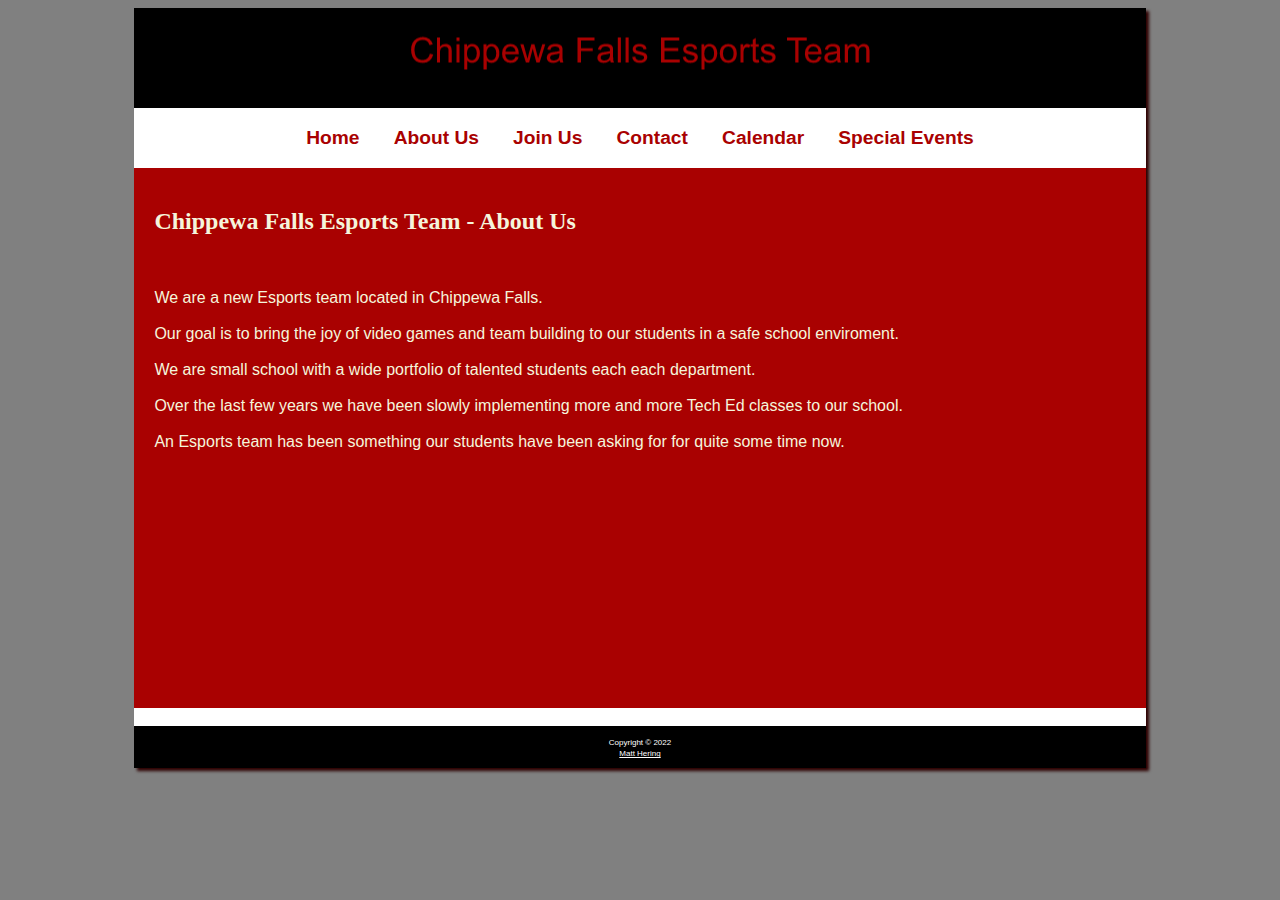
<file: about.html>
<!DOCTYPE html>
<html lang="en-US">

<head>
	<title>CFES - About Us</title>
	<meta charset="utf-8">
	<meta name="viewport" content="width=device-width, initial-scale=1.0">
	<link rel="stylesheet" href="css/style.css">
</head>
<body>
	<div id="wrapper">
		<header>
			<h1>About Us</h1>
		</header>
		<nav>
			<ul>
				<li><a href="index.html" style="text-decoration: none">Home</a></li>
				<li><a href="about.html">About Us</a></li>
				<li><a href="form.html">Join Us</a></li>
				<li><a href="contact.html">Contact</a></li>
				<li><a href="calendar.html">Calendar</a></li>
				<li><a href="special_events.html">Special Events</a></li>
			</ul>
		</nav>
		<main id="hero">
			<h2>Chippewa Falls Esports Team - About Us</h2><br>
			<p>
				We are a new Esports team located in Chippewa Falls.<br><br>
				Our goal is to bring the joy of video games and team building to our students in a safe school enviroment.<br><br>
				We are small school with a wide portfolio of talented students each each department.<br><br>
				Over the last few years we have been slowly implementing more and more Tech Ed classes to our school.<br><br>
				An Esports team has been something our students have been asking for for quite some time now.<br><br>
			</p>
		</main>
		<br>
		<footer>
			<small>Copyright &copy; 2022<br>
				<a href="mailto:mhering3@student.cvtc.edu">Matt Hering</a>
			</small>
		</footer>
	</div>
</body>
</html>
</file>
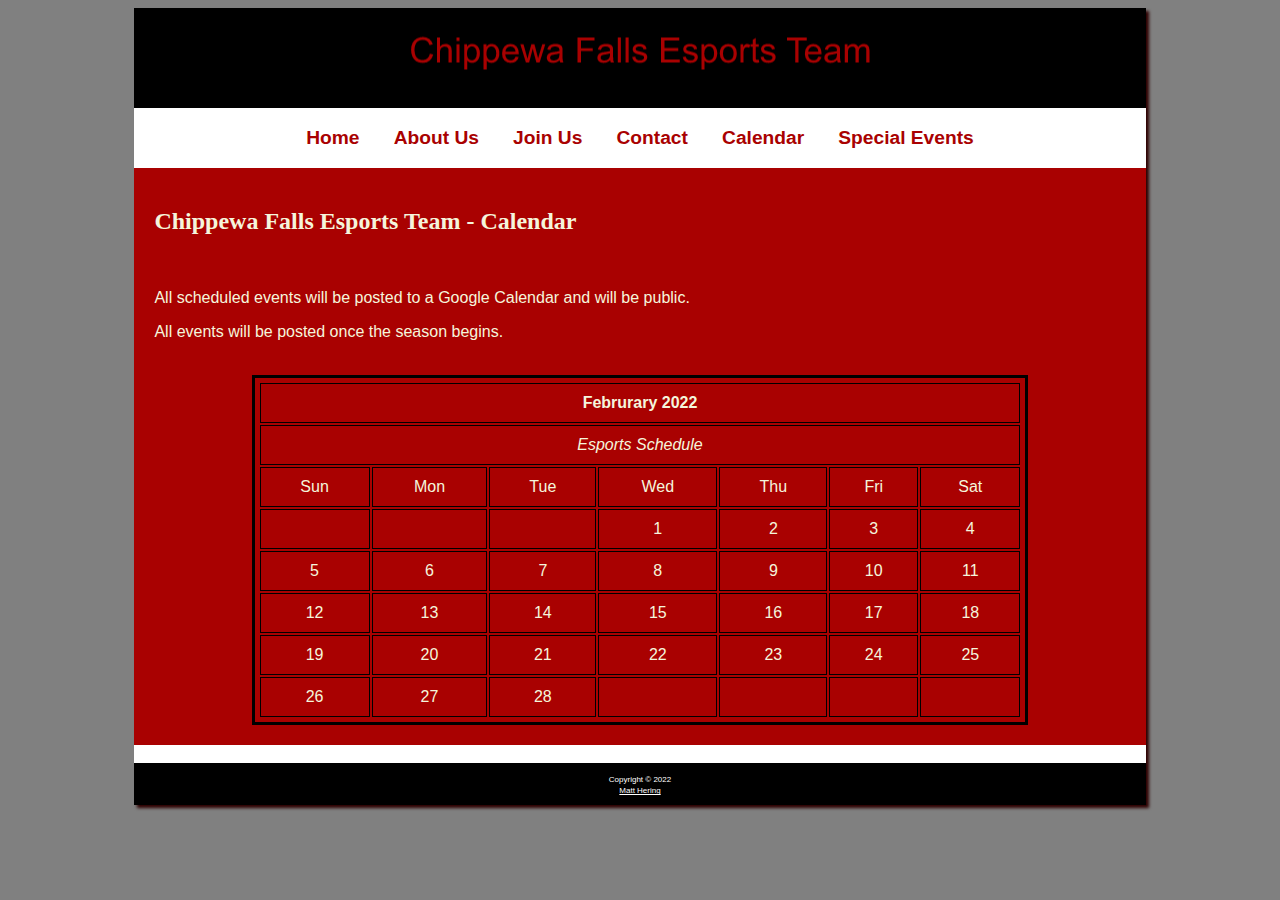
<file: calendar.html>
<!DOCTYPE html>
<html lang="en-US">

<head>
	<title>CFES - Calendar</title>
	<meta charset="utf-8">
	<meta name="viewport" content="width=device-width, initial-scale=1.0">
	<link rel="stylesheet" href="css/style.css">
</head>

<body>
	<div id="wrapper">
		<header>
			<h1>Calendar</h1>
		</header>
		<nav>
			<ul>
				<li><a href="index.html" style="text-decoration: none">Home</a></li>
				<li><a href="about.html">About Us</a></li>
				<li><a href="form.html">Join Us</a></li>
				<li><a href="contact.html">Contact</a></li>
				<li><a href="calendar.html">Calendar</a></li>
				<li><a href="special_events.html">Special Events</a></li>
			</ul>
		</nav>
		<main id="hero">
			<h2>Chippewa Falls Esports Team - Calendar</h2><br>
			<p>All scheduled events will be posted to a Google Calendar and will be public.</p>
			<p>All events will be posted once the season begins.</p><br>
			<table>
				<tr>
					<td colspan="7"><b>Februrary 2022</b></td>
				</tr>
				<tr>
					<td colspan="7"><i>Esports Schedule</i></td>
				</tr>
				<tr>
					<td>Sun</td>
					<td>Mon</td>
					<td>Tue</td>
					<td>Wed</td>
					<td>Thu</td>
					<td>Fri</td>
					<td>Sat</td>
				</tr>
				<tr>
					<td></td>
					<td></td>
					<td></td>
					<td>1</td>
					<td>2</td>
					<td>3</td>
					<td>4</td>
				</tr>
				<tr>
					<td>5</td>
					<td>6</td>
					<td>7</td>
					<td>8</td>
					<td>9</td>
					<td>10</td>
					<td>11</td>
				</tr>
				<tr>
					<td>12</td>
					<td>13</td>
					<td>14</td>
					<td>15</td>
					<td>16</td>
					<td>17</td>
					<td>18</td>
				</tr>
				<tr>
					<td>19</td>
					<td>20</td>
					<td>21</td>
					<td>22</td>
					<td>23</td>
					<td>24</td>
					<td>25</td>
				</tr>
				<tr>
					<td>26</td>
					<td>27</td>
					<td>28</td>
					<td></td>
					<td></td>
					<td></td>
					<td></td>
				</tr>
			</table>
		</main>
		<br>
		<footer>
			<small>Copyright &copy; 2022<br>
				<a href="mailto:mhering3@student.cvtc.edu">Matt Hering</a>
			</small>
		</footer>
	</div>
</body>

</html>
</file>
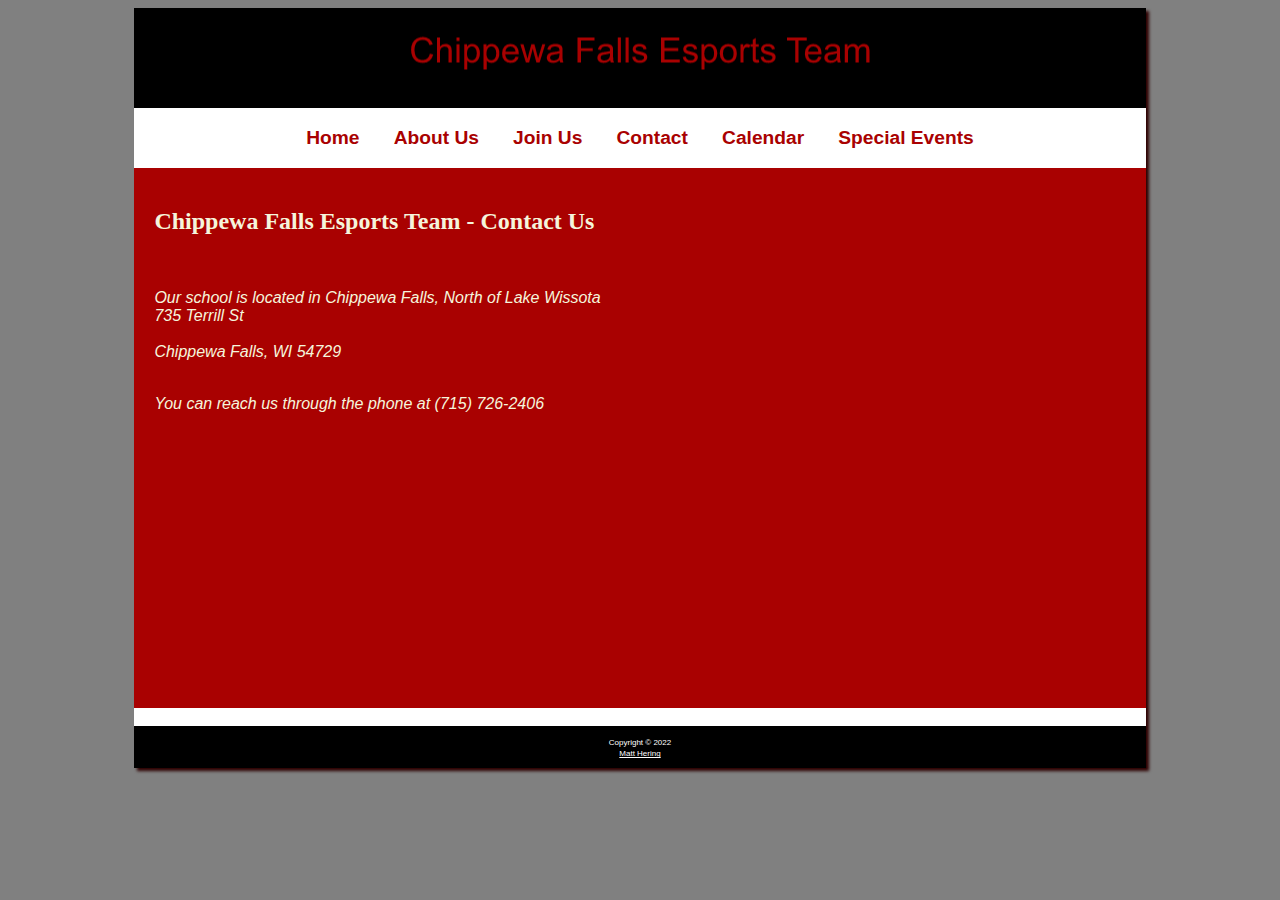
<file: contact.html>
<!DOCTYPE html>
<html lang="en-US">

<head>
	<title>CFES - Contact Us</title>
	<meta charset="utf-8">
	<meta name="viewport" content="width=device-width, initial-scale=1.0">
	<link rel="stylesheet" href="css/style.css">
</head>

<body>
	<div id="wrapper">
		<header>
			<h1>Contact Us</h1>
		</header>
		<nav>
			<ul>
				<li><a href="index.html" style="text-decoration: none">Home</a></li>
				<li><a href="about.html">About Us</a></li>
				<li><a href="form.html">Join Us</a></li>
				<li><a href="contact.html">Contact</a></li>
				<li><a href="calendar.html">Calendar</a></li>
				<li><a href="special_events.html">Special Events</a></li>
			</ul>
		</nav>
		<main id="hero">
			<h2>Chippewa Falls Esports Team - Contact Us</h2><br>
			<address>
				<p>
					Our school is located in Chippewa Falls, North of Lake Wissota<br>
					735 Terrill St<br><br>
					Chippewa Falls, WI 54729<br><br>
				</p>
				<a class="mobile" href="tel:715-726-2406">(715) 726-2406</a>
				<span class="desktop">You can reach us through the phone at (715) 726-2406</span><br>
			</address>
		</main>
		<br>
		<footer>
			<small>Copyright &copy; 2022<br>
				<a href="mailto:mhering3@student.cvtc.edu">Matt Hering</a>
			</small>
		</footer>
	</div>
</body>

</html>
</file>
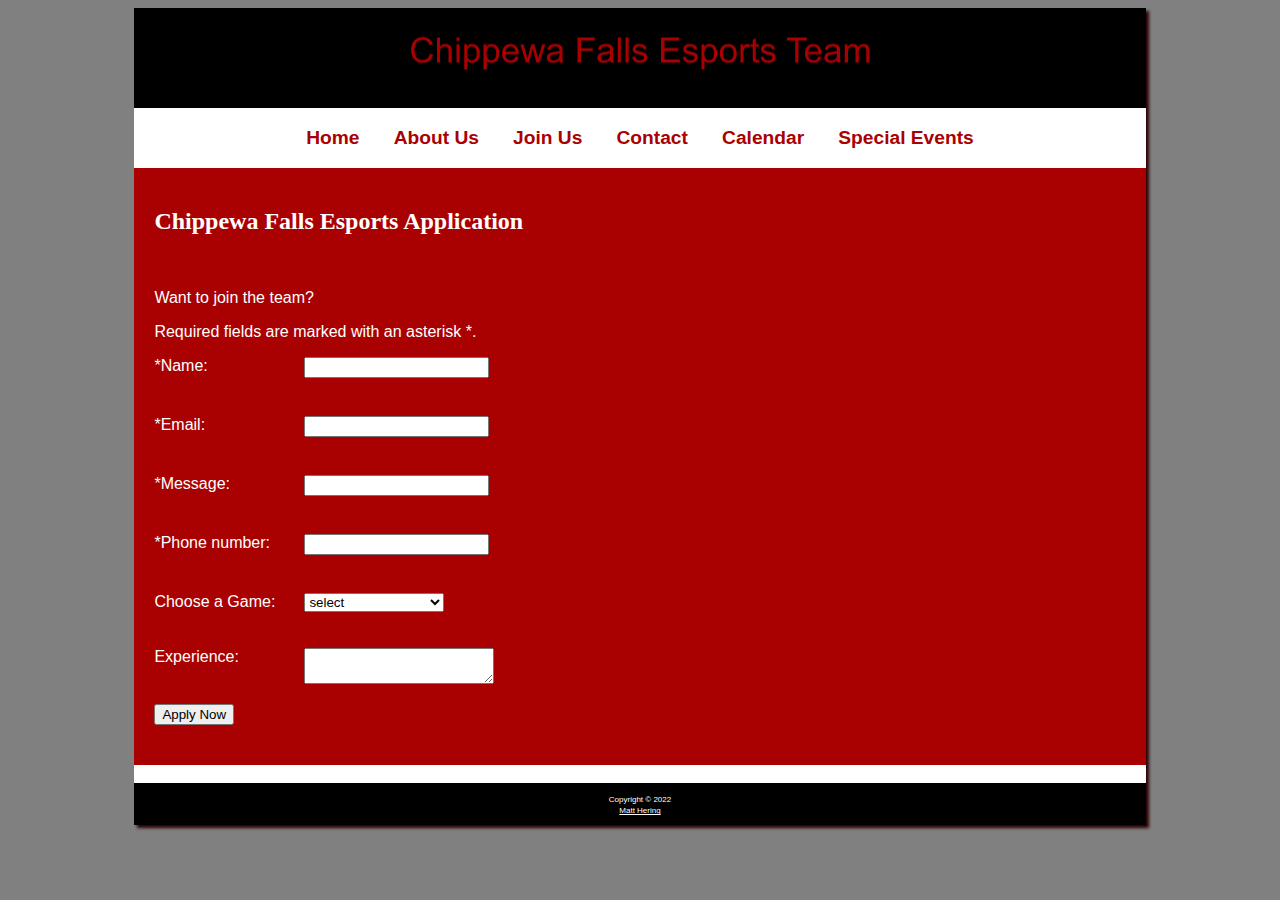
<file: form.html>
<!DOCTYPE html>
<html lang="en-US">

<head>
	<title>CFES - Join Us</title>
	<meta charset="utf-8">
	<link rel="stylesheet" href="css/style.css">
	<meta name="viewport" content="width=device-width, initial-scale=1.0">
</head>

<body>
	<div id="wrapper">
		<header>
			<h1>CFES Application</h1>
		</header>
		<nav>
			<ul>
				<li><a href="index.html" style="text-decoration: none">Home</a></li>
				<li><a href="about.html">About Us</a></li>
				<li><a href="form.html">Join Us</a></li>
				<li><a href="contact.html">Contact</a></li>
				<li><a href="calendar.html">Calendar</a></li>
				<li><a href="special_events.html">Special Events</a></li>
			</ul>
		</nav>
		<main id="form">
			<h2>Chippewa Falls Esports Application</h2><br>
			<p>Want to join the team?</p>
			<p>Required fields are marked with an asterisk *.</p>
			<form method="post" action="http://www.youmakeithappen.net/instruction/html/contact.php">
				<label for="name"> *Name:</label><input type="text" name="name" id="name" required=""><br>
				<label for="email"> *Email:</label><input type="email" name="email" id="email" required=""><br>
				<label for="message"> *Message:</label><input type="text" name="message" id="message" required=""><br>
				<label for="phone_number"> *Phone number:</label><input type="text" name="phone_number" id="phone_number" required=""><br>
				<label for="position"> Choose a Game:</label>
				<select name="position" id="position">
					<option value="select">select</option>
					<option value="RL">Rocket League</option>
					<option value="OW">Overwatch</option>
					<option value="SB">Smash Bros.</option>
					<option value="LOL">League Of Legends</option>
				</select>
				<br><br><br>
				<label for="myExperience"> Experience:</label><textarea id="myExperience" name="myExperience" cols="21" rows="2"></textarea>
				<input id="marginSubmitButton" type="submit" value="Apply Now">
			</form>
		</main>
		<br>
		<footer>
			<small>Copyright &copy; 2022<br>
				<a href="mailto:mhering3@student.cvtc.edu">Matt Hering</a>
			</small>
		</footer>
	</div>
</body>
</html>
</file>
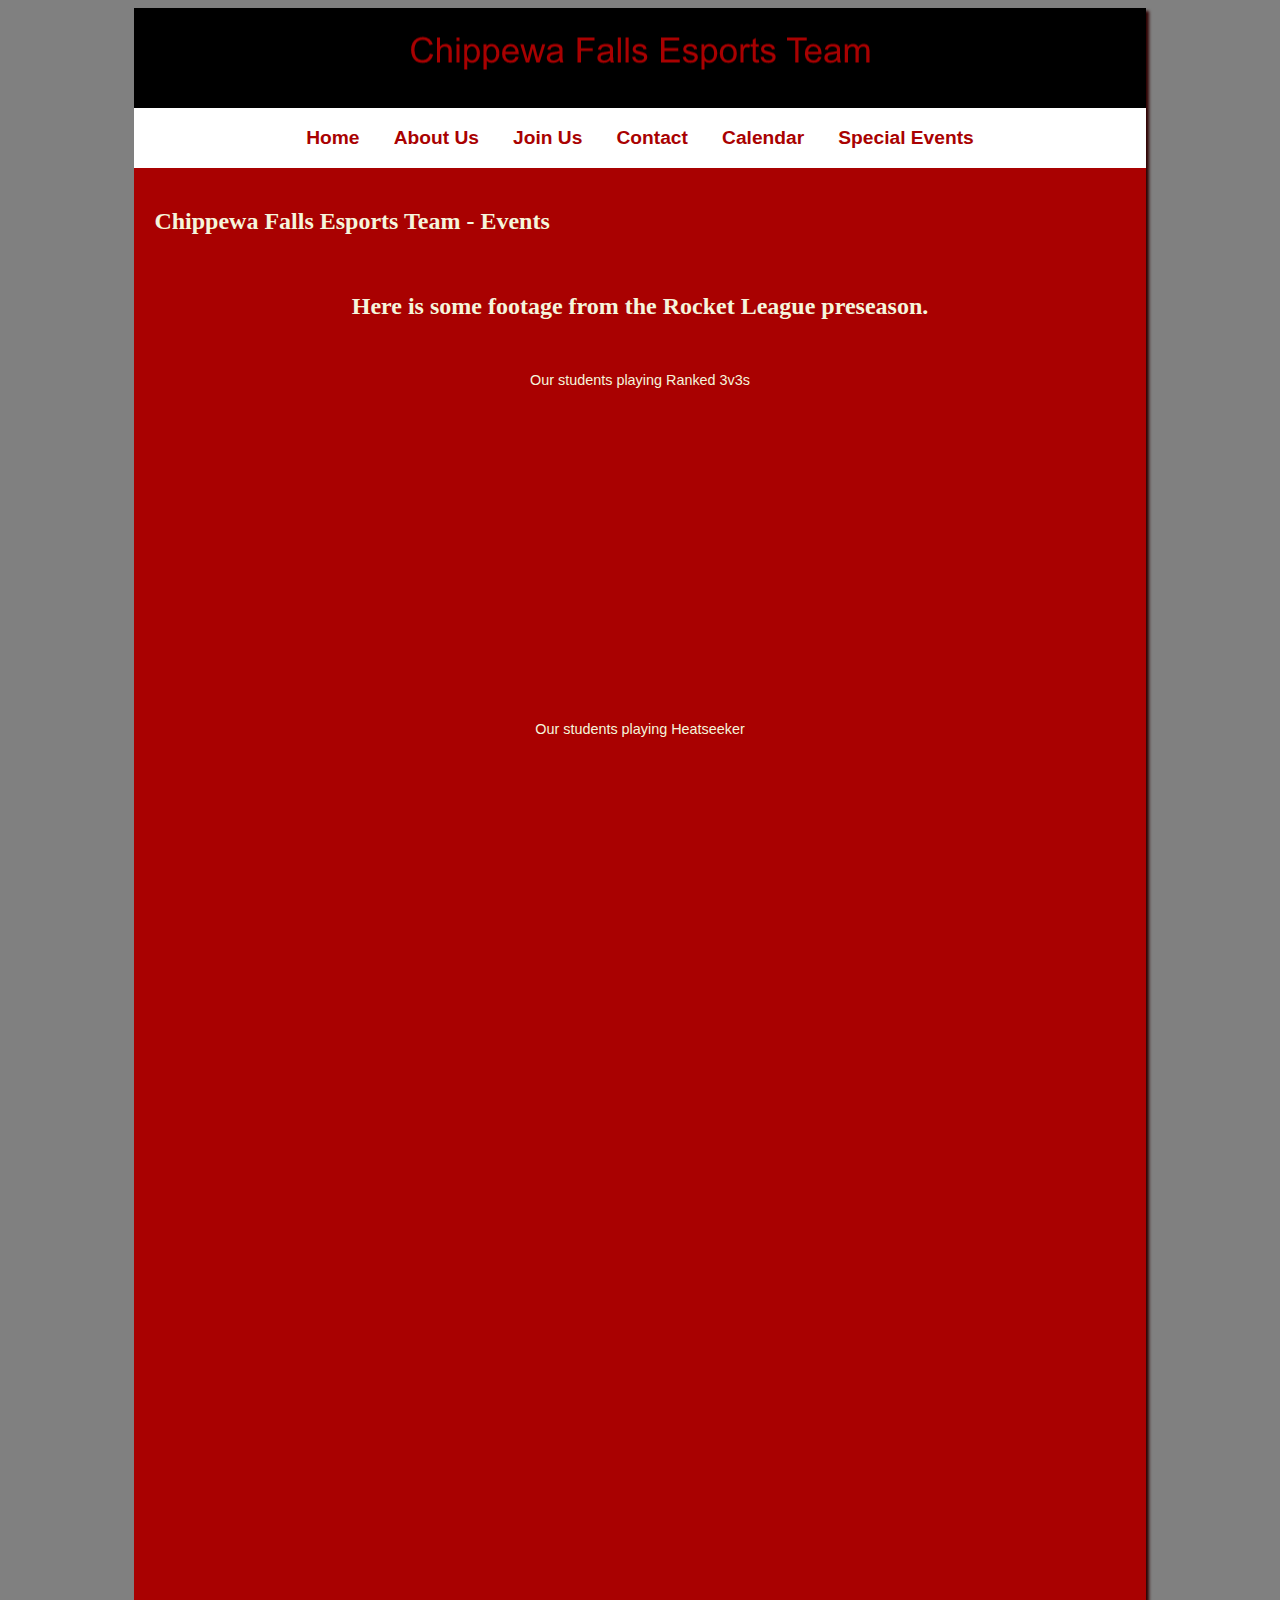
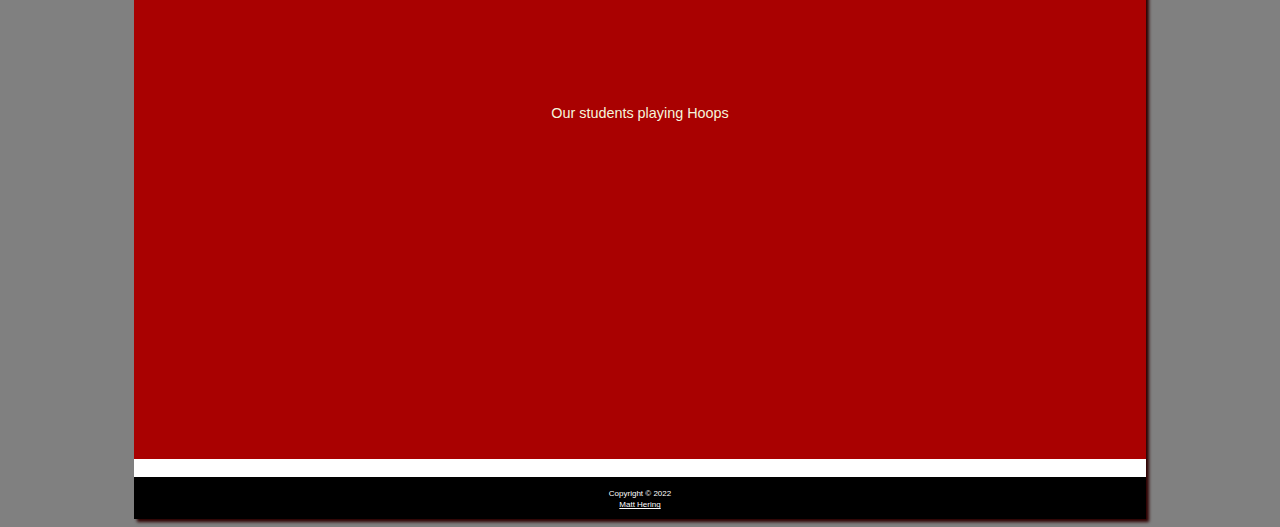
<file: special_events.html>
<!DOCTYPE html>
<html lang="en-US">

<head>
	<title>CFES - Special Events</title>
	<meta charset="utf-8">
	<meta name="viewport" content="width=device-width, initial-scale=1.0">
	<link rel="stylesheet" href="css/style.css">
</head>

<body>
	<div id="wrapper">
		<header>
			<h1>Chippewa Falls Esports Team</h1>
		</header>
		<nav>
			<ul>
				<li><a href="index.html" style="text-decoration: none">Home</a></li>
				<li><a href="about.html">About Us</a></li>
				<li><a href="form.html">Join Us</a></li>
				<li><a href="contact.html">Contact</a></li>
				<li><a href="calendar.html">Calendar</a></li>
				<li><a href="special_events.html">Special Events</a></li>
			</ul>
		</nav>
		<main id="hero">
			<h2>Chippewa Falls Esports Team - Events</h2><br>
			<div id="videos">
				<h2>Here is some footage from the Rocket League preseason.</h2><br>
				<article>
					<p>Our students playing Ranked 3v3s</p>
					<iframe width="560" height="315" src="https://www.youtube.com/embed/Lcn6WMOUzio" allow="accelerometer; autoplay; clipboard-write; encrypted-media; gyroscope; picture-in-picture" allowfullscreen></iframe>
					<p>Our students playing Heatseeker</p>
					<iframe width="560" height="315" src="https://www.youtube.com/embed/kHMMCAF5aLI" allow="accelerometer; autoplay; clipboard-write; encrypted-media; gyroscope; picture-in-picture" allowfullscreen></iframe>
					<iframe width="560" height="315" src="https://www.youtube.com/embed/08i2CUXMWl0" allow="accelerometer; autoplay; clipboard-write; encrypted-media; gyroscope; picture-in-picture" allowfullscreen></iframe>
					<iframe width="560" height="315" src="https://www.youtube.com/embed/xkN0PZMiqts" allow="accelerometer; autoplay; clipboard-write; encrypted-media; gyroscope; picture-in-picture" allowfullscreen></iframe>
					<p>Our students playing Hoops</p>
					<iframe width="560" height="315" src="https://www.youtube.com/embed/2DSt_M3UDjM" allow="accelerometer; autoplay; clipboard-write; encrypted-media; gyroscope; picture-in-picture" allowfullscreen></iframe>
				</article>
			</div>
		</main>
		<br>
		<footer>
			<small>Copyright &copy; 2022<br>
				<a href="mailto:mhering3@student.cvtc.edu">Matt Hering</a>
			</small>
		</footer>
	</div>
</body>

</html>
</file>
<file: css/style.css>
header {
		background-color: black;
	}

	body {
		color: white;
		background-color: gray;
		font-family: "verdana", "arial", sans-serif;
	}

	main {
		padding: 20px;
		display: block;
		background-color: #a90101;
	}

	main article {
		margin-left: 20%;
		margin-right: 20%;
		overflow: auto;
		font-size: 90%;
		padding-left: 5%;
		padding-right: 5%;
		margin-bottom: 0;
	}

	main img a {
		float: left;
		padding-right: 2em;
	}

	main ul {
		list-style-image: url(../images/marker.gif);
		list-style-position: inside;
		font-size: 1.2em;
		padding-left: 40px;
	}

	nav ul {
		font-size: 1.2em;
		list-style: none;
		padding-left: 0px;
		align-content: center
	}

	nav {
		font-weight: bold;
		text-decoration: none;
		text-align: center;
		padding: 10px;
		float: left;
		width: 160px;
	}

	nav {
		float: none;
		width: auto;
		padding: 0;
	}

	nav ul {
		align-content: center;
	}

	nav li {
		display: inline;
		padding-top: 0;
		padding-bottom: 0;
		padding-left: .75em;
		padding-right: .75em;
	}

	nav a {
		font-weight: bold;
		text-decoration: none;
	}

	nav a:link {
		color: #a90101;
	}

	nav a:visited {
		color: #ed1e24;
	}

	nav a:hover,
	nav a:focus {
		color: black;
	}

	#form {
		align-content: center;
		margin-left: auto;
		margin-right: auto;
	}

	iframe {
		border: 0px;
	}

	h1 {
		height: 100px;
		margin: 0;
		background-image: url(../images/HeaderLogo.png);
		background-size: auto;
		background-position: center;
		background-repeat: no-repeat;
		font-family: "georgia", "times new roman", serif;
		text-indent: -9999px;
	}

	h2 {
		font-family: "georgia", "times new roman", serif;
	}

	h3 {
		background-color: #a90101;
		text-transform: uppercase;
	}

	dt {
		font-weight: bold;
	}

	footer {
		color: white;
		background-color: black;
		text-align: center;
		font-size: .60em;
		padding: 10px;
	}

	footer a {
		color: white;
	}

	footer a:visited {
		color: #000000;
	}

	footer a:hover {
		color: #ed1e24;
	}

	main article > p {
		margin-bottom: 0;
	}

	#wrapper {
		width: 80%;
		background-color: white;
		min-width: 960px;
		max-width: 2048px;
		box-shadow: 3px 3px 3px #2E0000;
		margin: auto;
		margin-left: auto;
		margin-right: auto;
	}

	#hero {
		min-height: 500px;
		height: auto;
		color: #F5F5DC;
		background-image: url();
		background-size: 100% 100%;
		background-repeat: no-repeat;
		background-position: center;
	}

	header,
	main,
	nav,
	footer,
	figure,
	figcaption,
	aside,
	section,
	article {
		display: block;
	}

	#videos {
		text-align: center;
	}

	table,
	th {
		margin: auto;
		width: 80%;
		border: 3px solid black;
		padding: 3px;
	}

	td {
		text-align: center;
		align-content: center;
		border: 1px solid black;
	}

	td,
	th {
		padding: 10px;
	}

	tr:nth-child(odd) {
		background-color: #a90101;
	}

	.mobile {
		display: none;
	}

	.desktop {
		display: inline;
	}


	label {
		float: left;
		display: block;
		text-align: left;
		width: 150px;
	}

	input,
	textarea {
		display: block;
		margin-bottom: 20px;
	}

	#submit {
		margin-left: 130px;
	}

	@media only screen and (max-width: 64em) {

		body {
			margin: 0;
			background-image: none;
		}

		#wrapper {
			min-width: 0;
			width: auto;
			box-shadow: none;
		}

		h1 {
			margin: 0;
			background-image: url(../images/HeaderLogo.png)
		}

		main {
			margin-left: 0;
			padding-top: 20px;
			bottom: 0;
			width: 100%;
		}

		nav {
			float: none;
			width: auto;
			padding: 0;
		}

		nav ul {
			align-content: center;
		}

		nav li {
			display: inline;
			padding-top: 0;
			padding-bottom: 0;
			padding-left: .75em;
			padding-right: .75em;
		}

		footer {
			color: white;
			background-color: black;
			text-align: center;
			font-size: .60em;
			padding: 10px;
			bottom: 0;
			width: 100%;
		}
	}

	@media only screen and (max-width: 37.5em) {

		nav li {
			display: inline-block;
			width: 5em;
			font-size: 120%;
			text-align: center;
			box-shadow: 2px 2px 2px #330000;
			background-color: white;
			margin: 1%;
			padding: 2.5%;
		}

		nav a {
			display: block;
		}

		nav a:hover {
			color: #ed1e24;
		}

		main a:link {
			color: #FFFFFF;
		}

		main a:visited {
			color: #EAEAEA;
		}

		main a:hover {
			color: black;
		}

		main article {
			margin: 0;
		}

		#hero {
			height: auto;
		}

		.mobile {
			display: inline;
		}

		.desktop {
			display: none;
		}

		label {
			float: none;
			text-align: left;
		}

		input [type=submit] {
			margin-left: 0;
		}
	}
</file>
